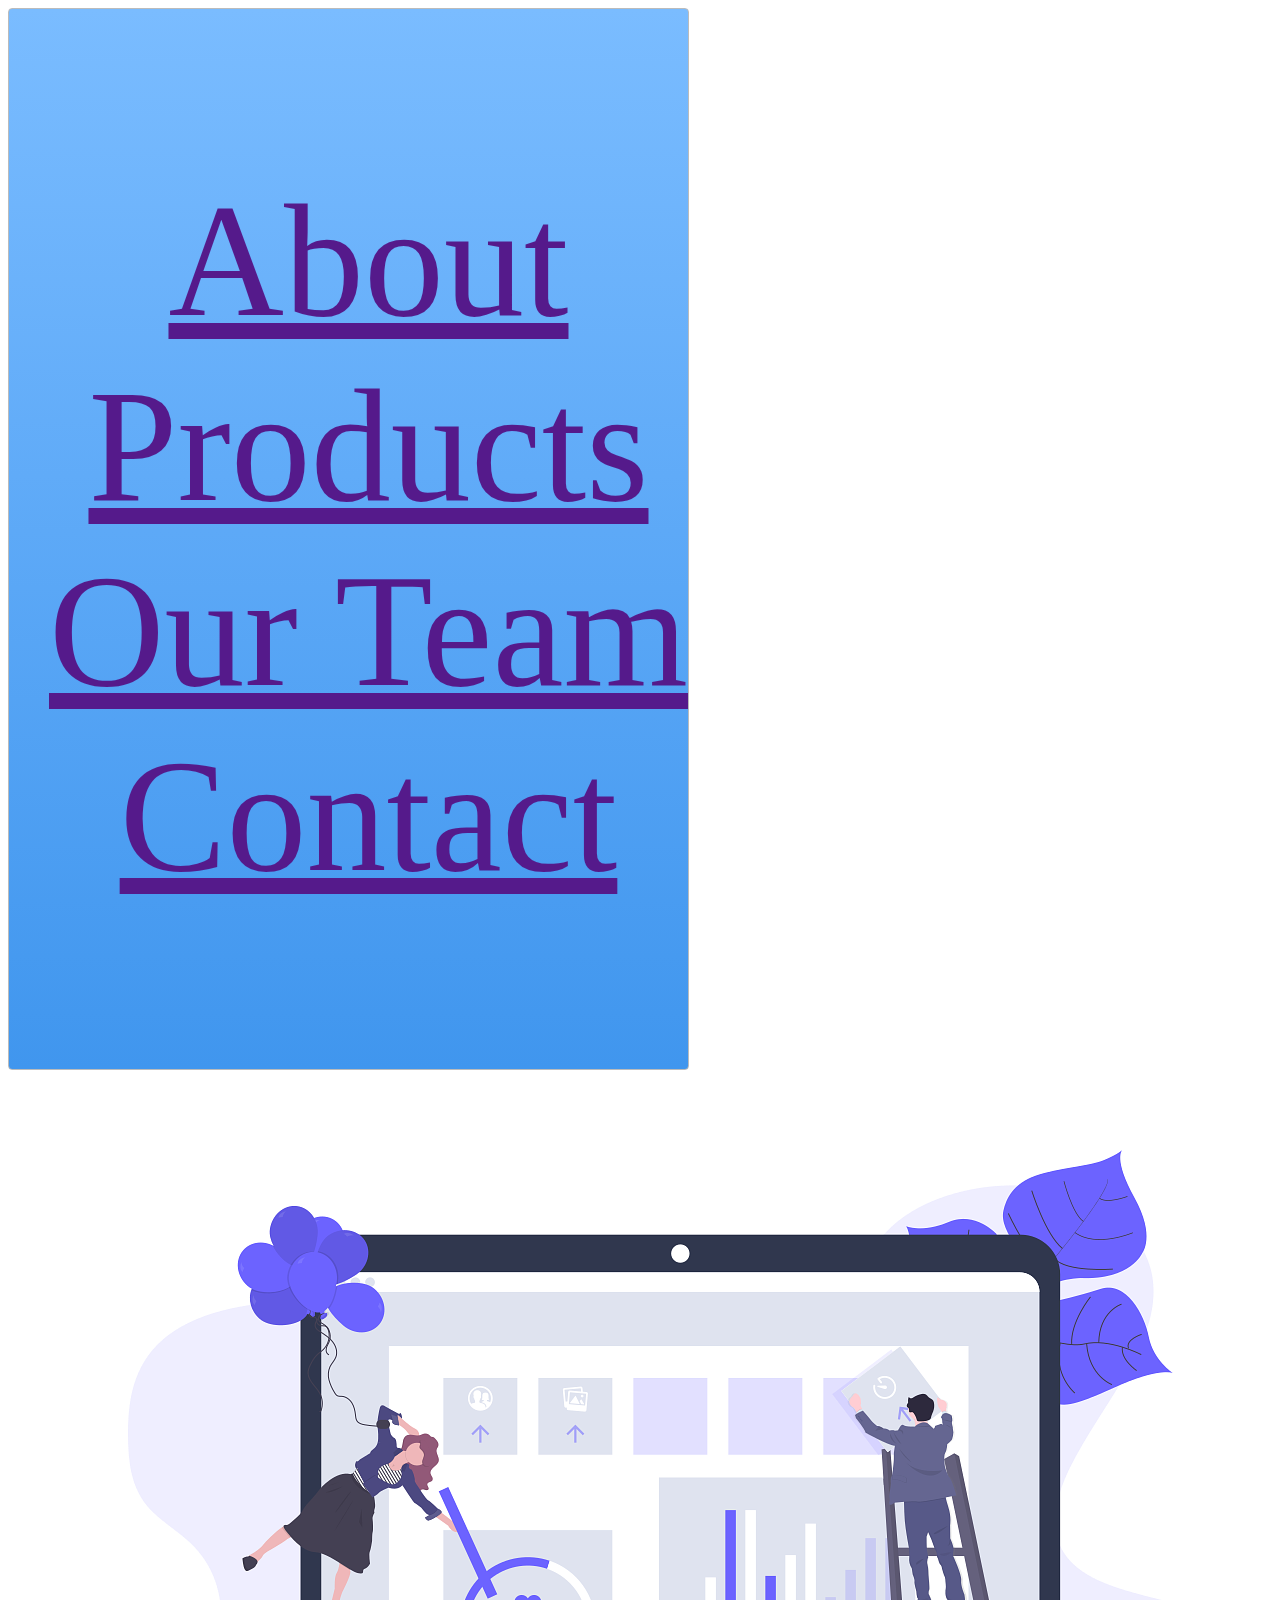
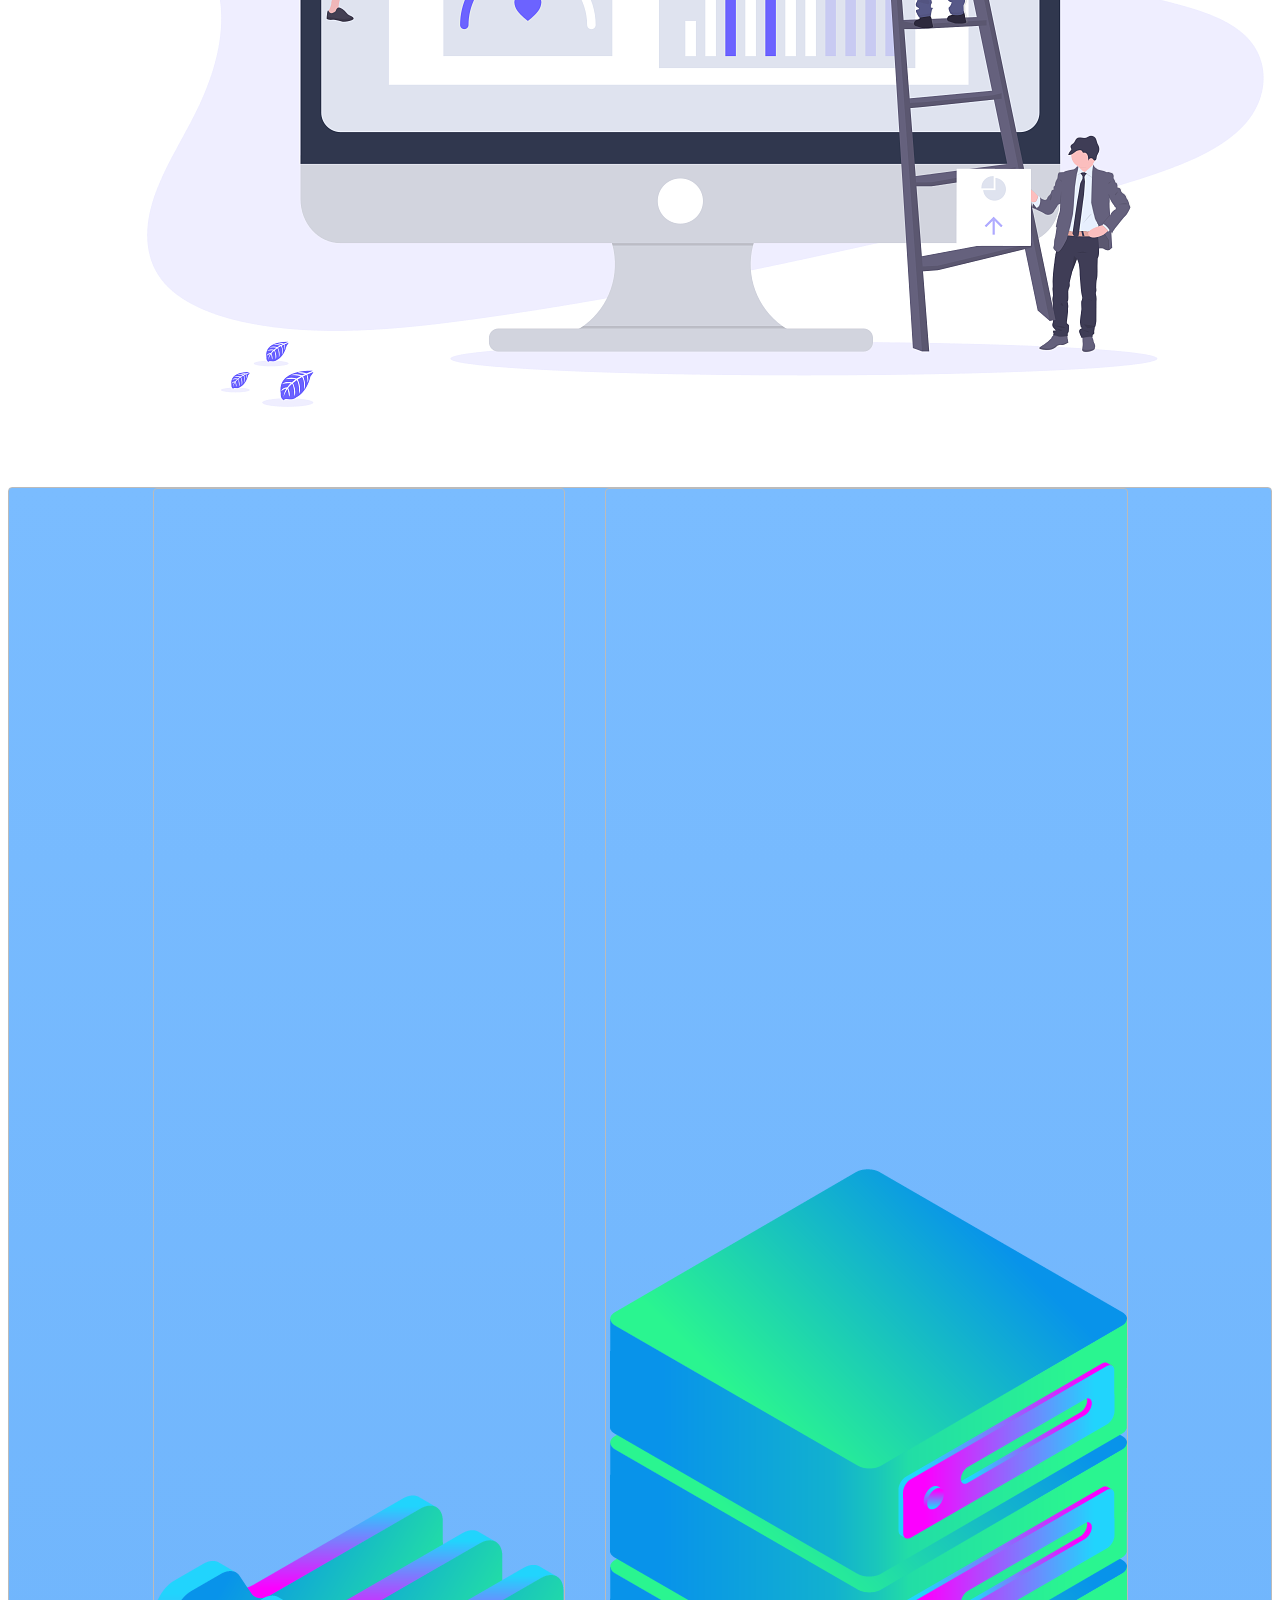
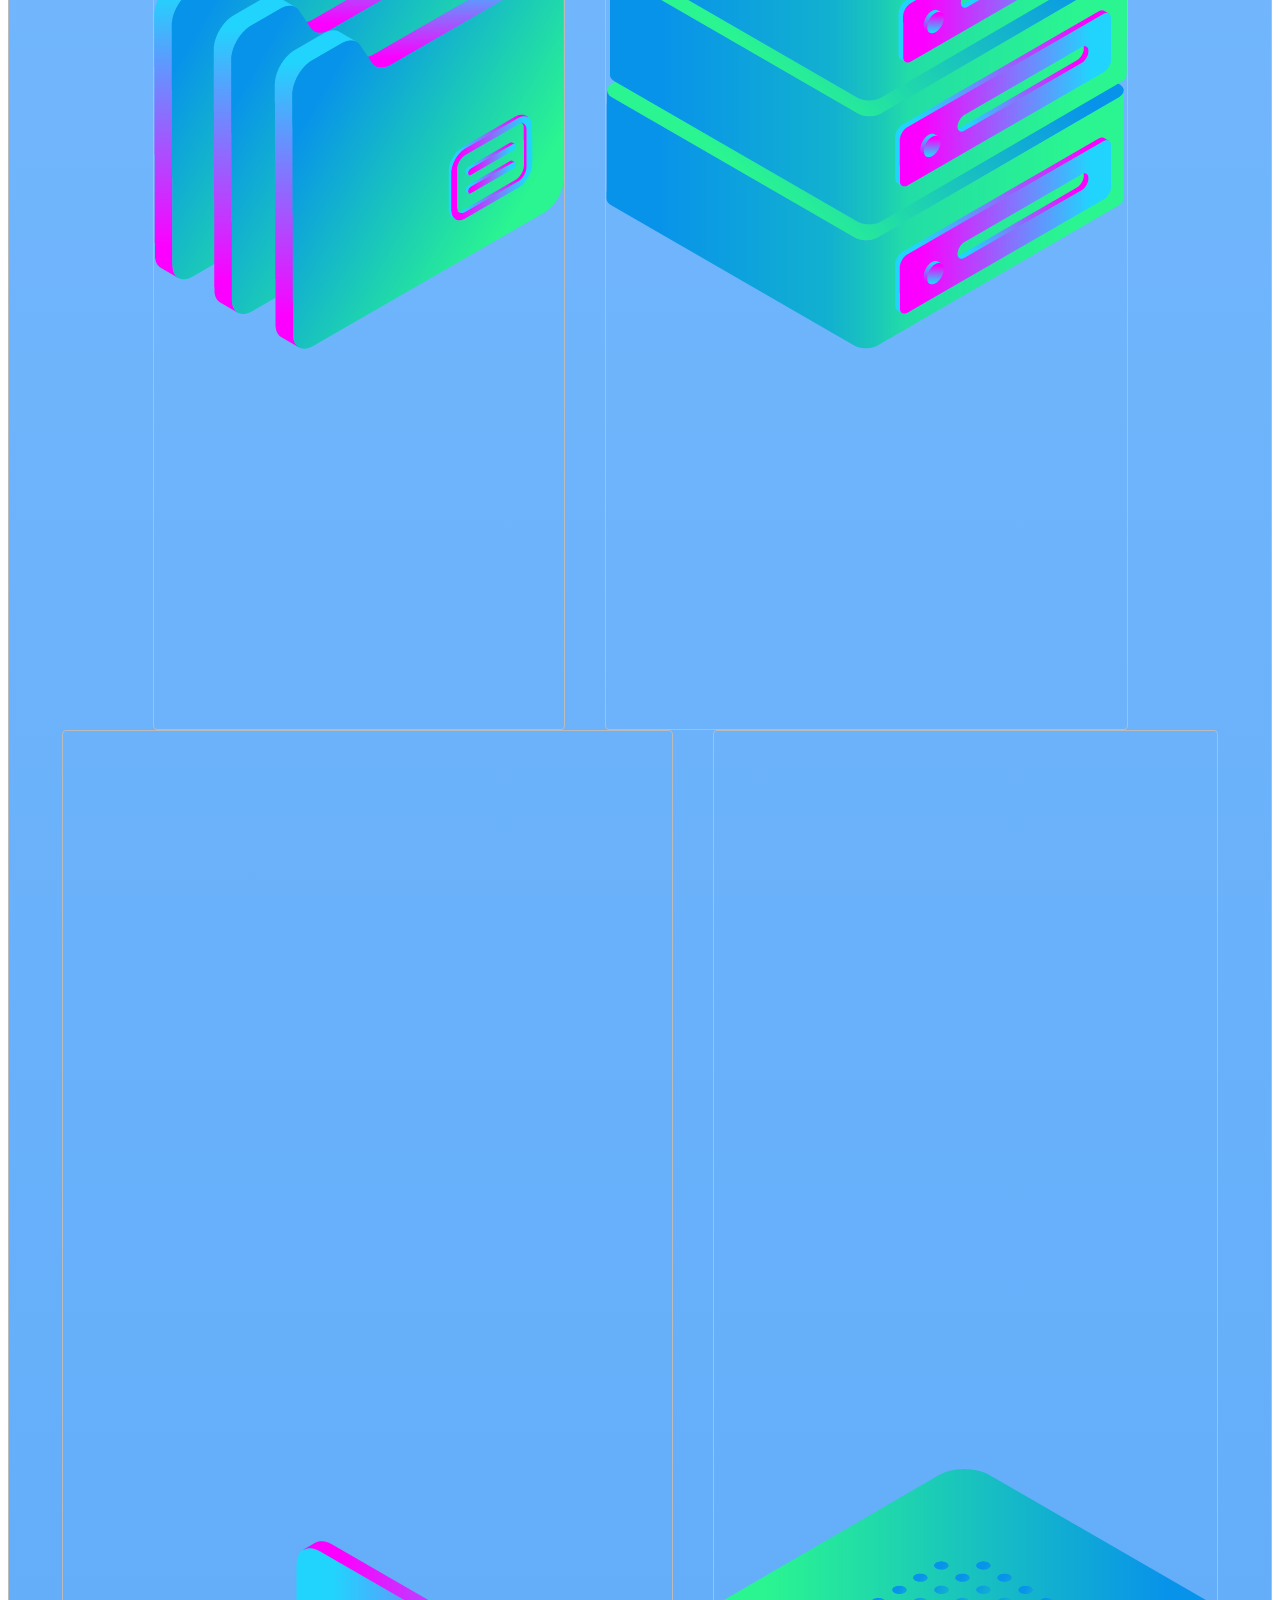
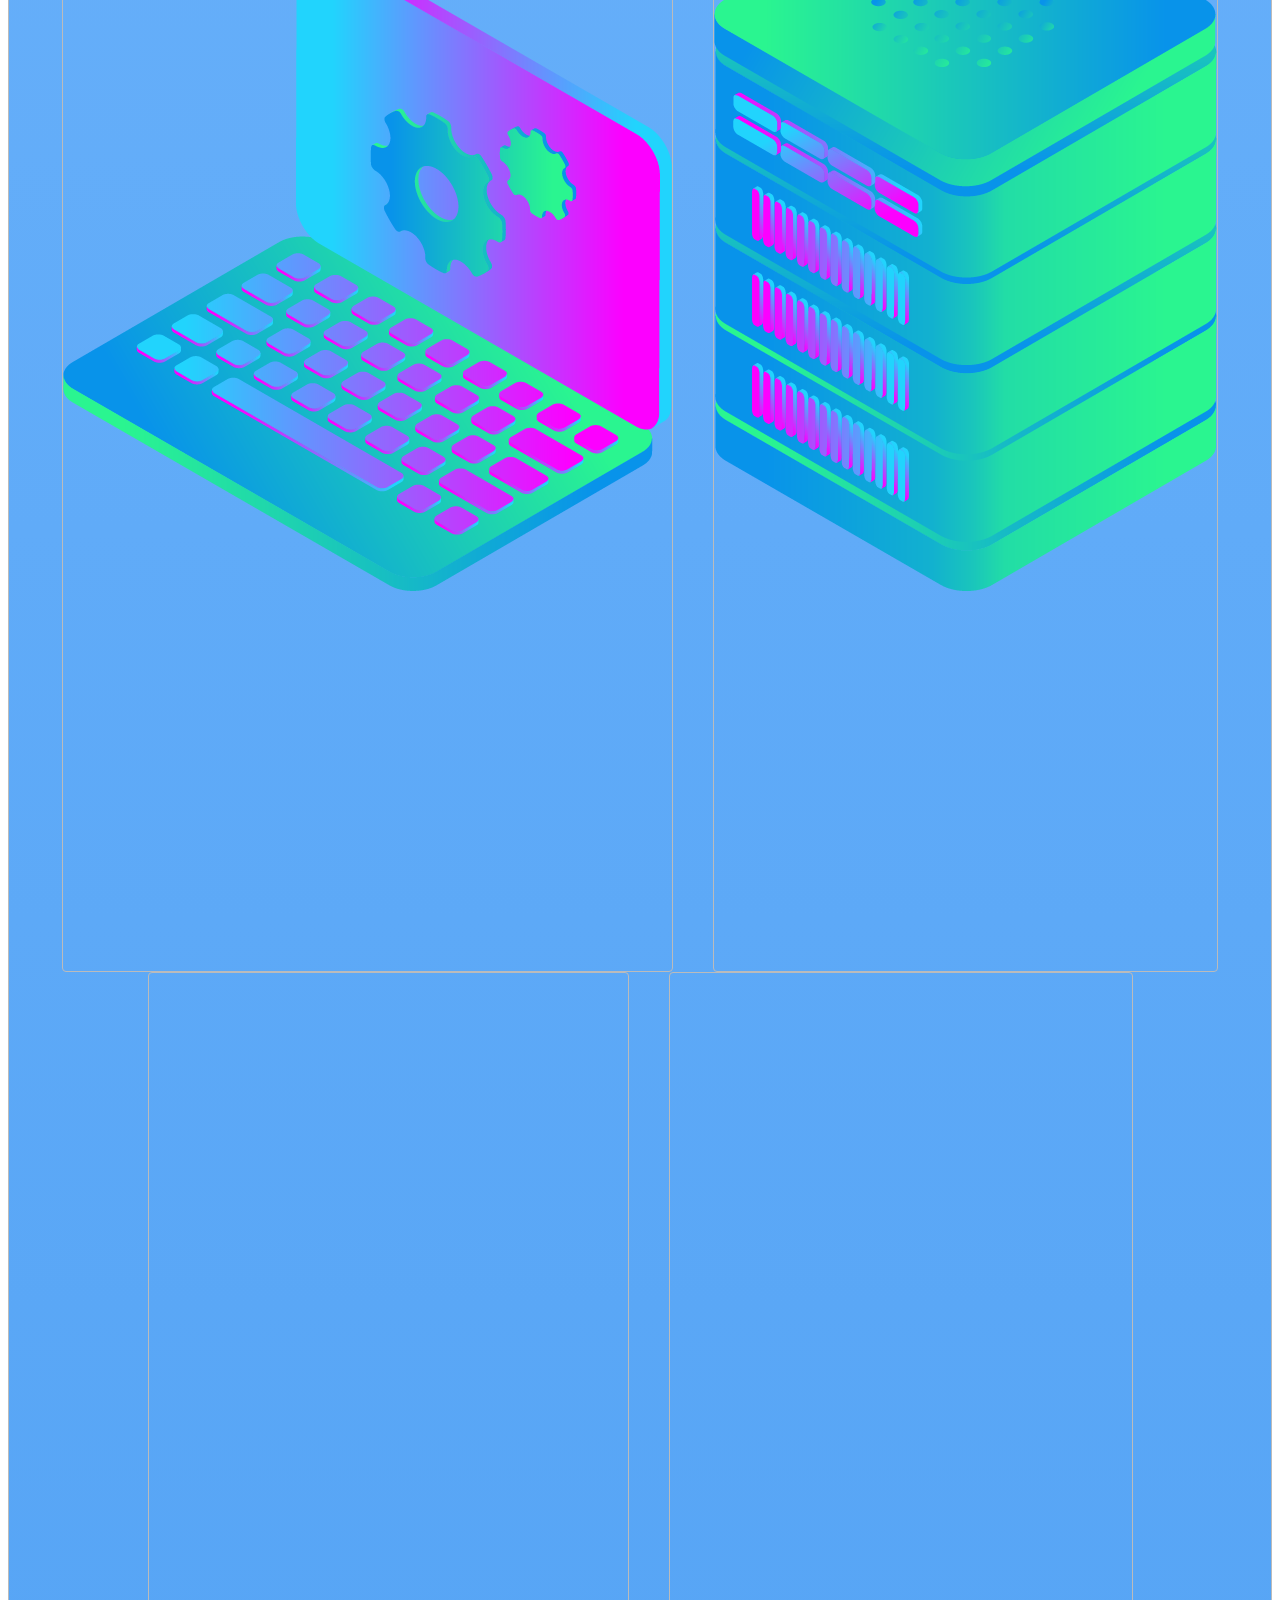
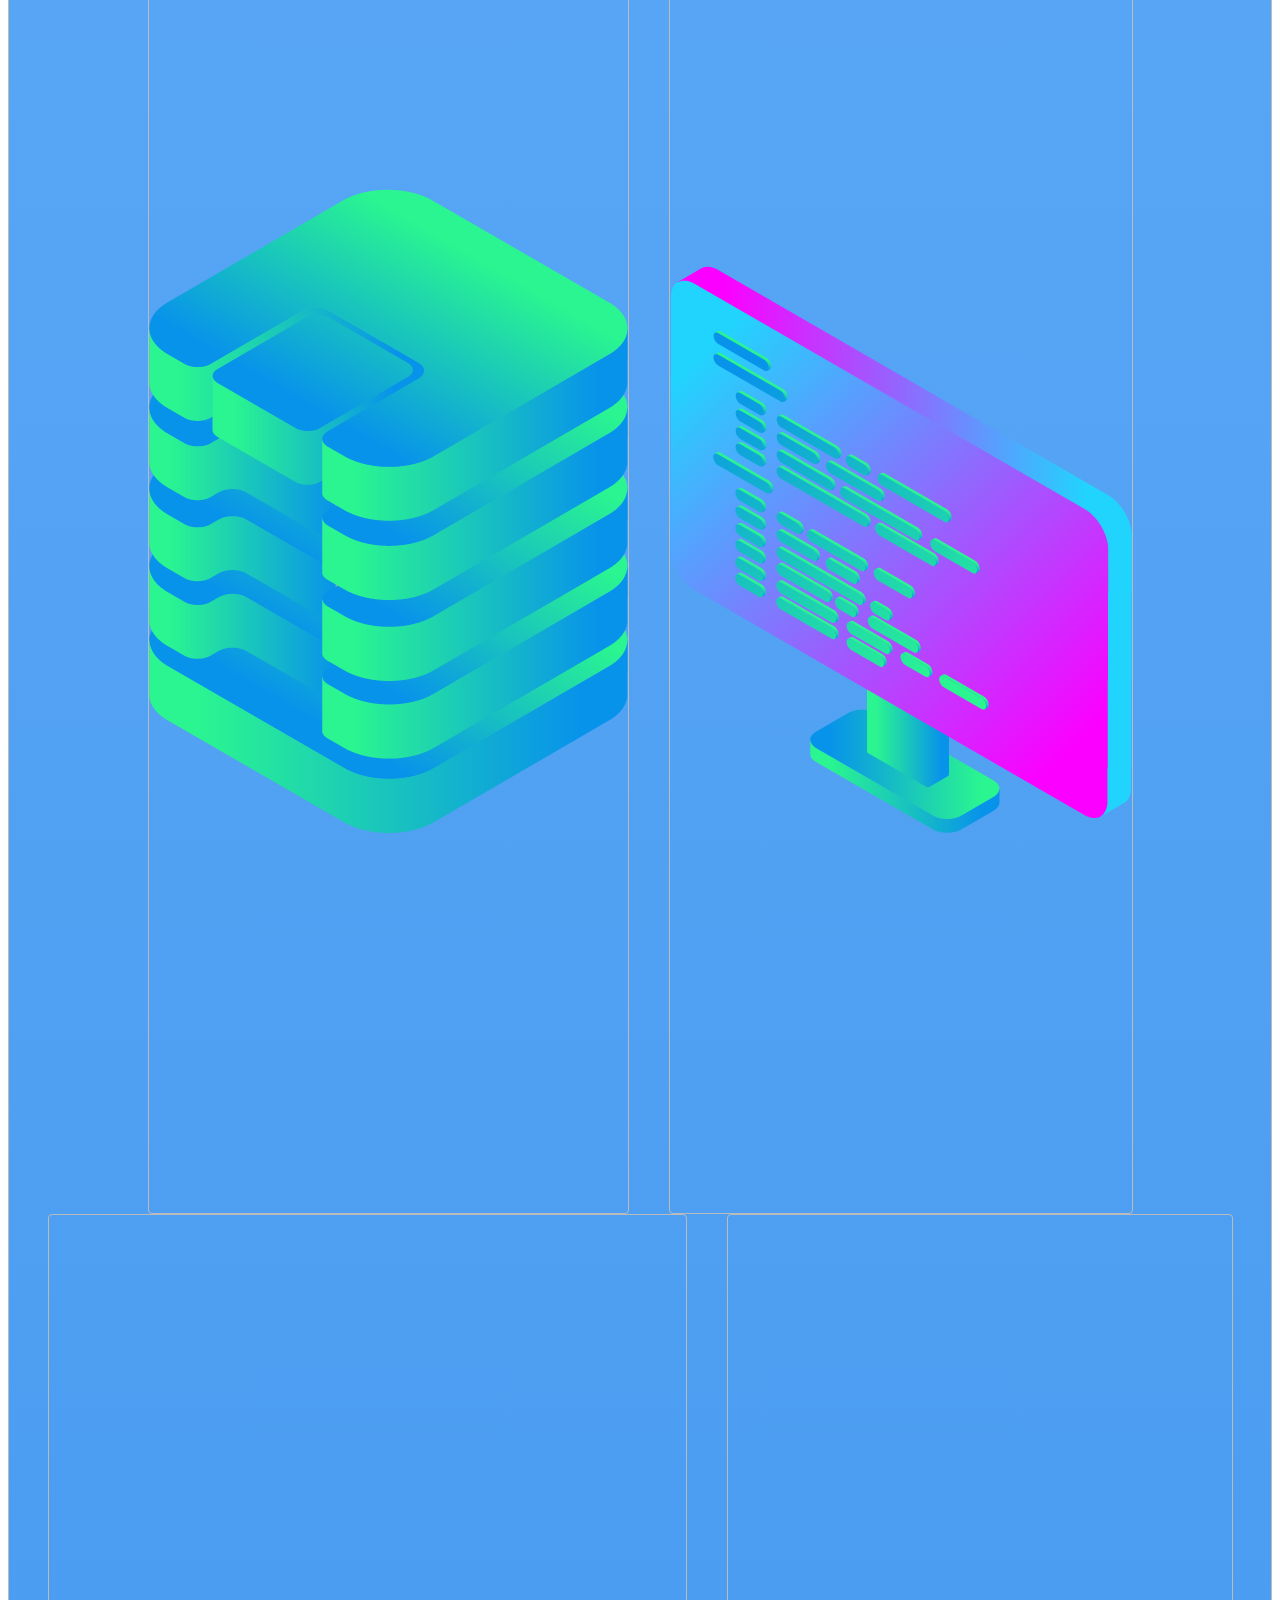
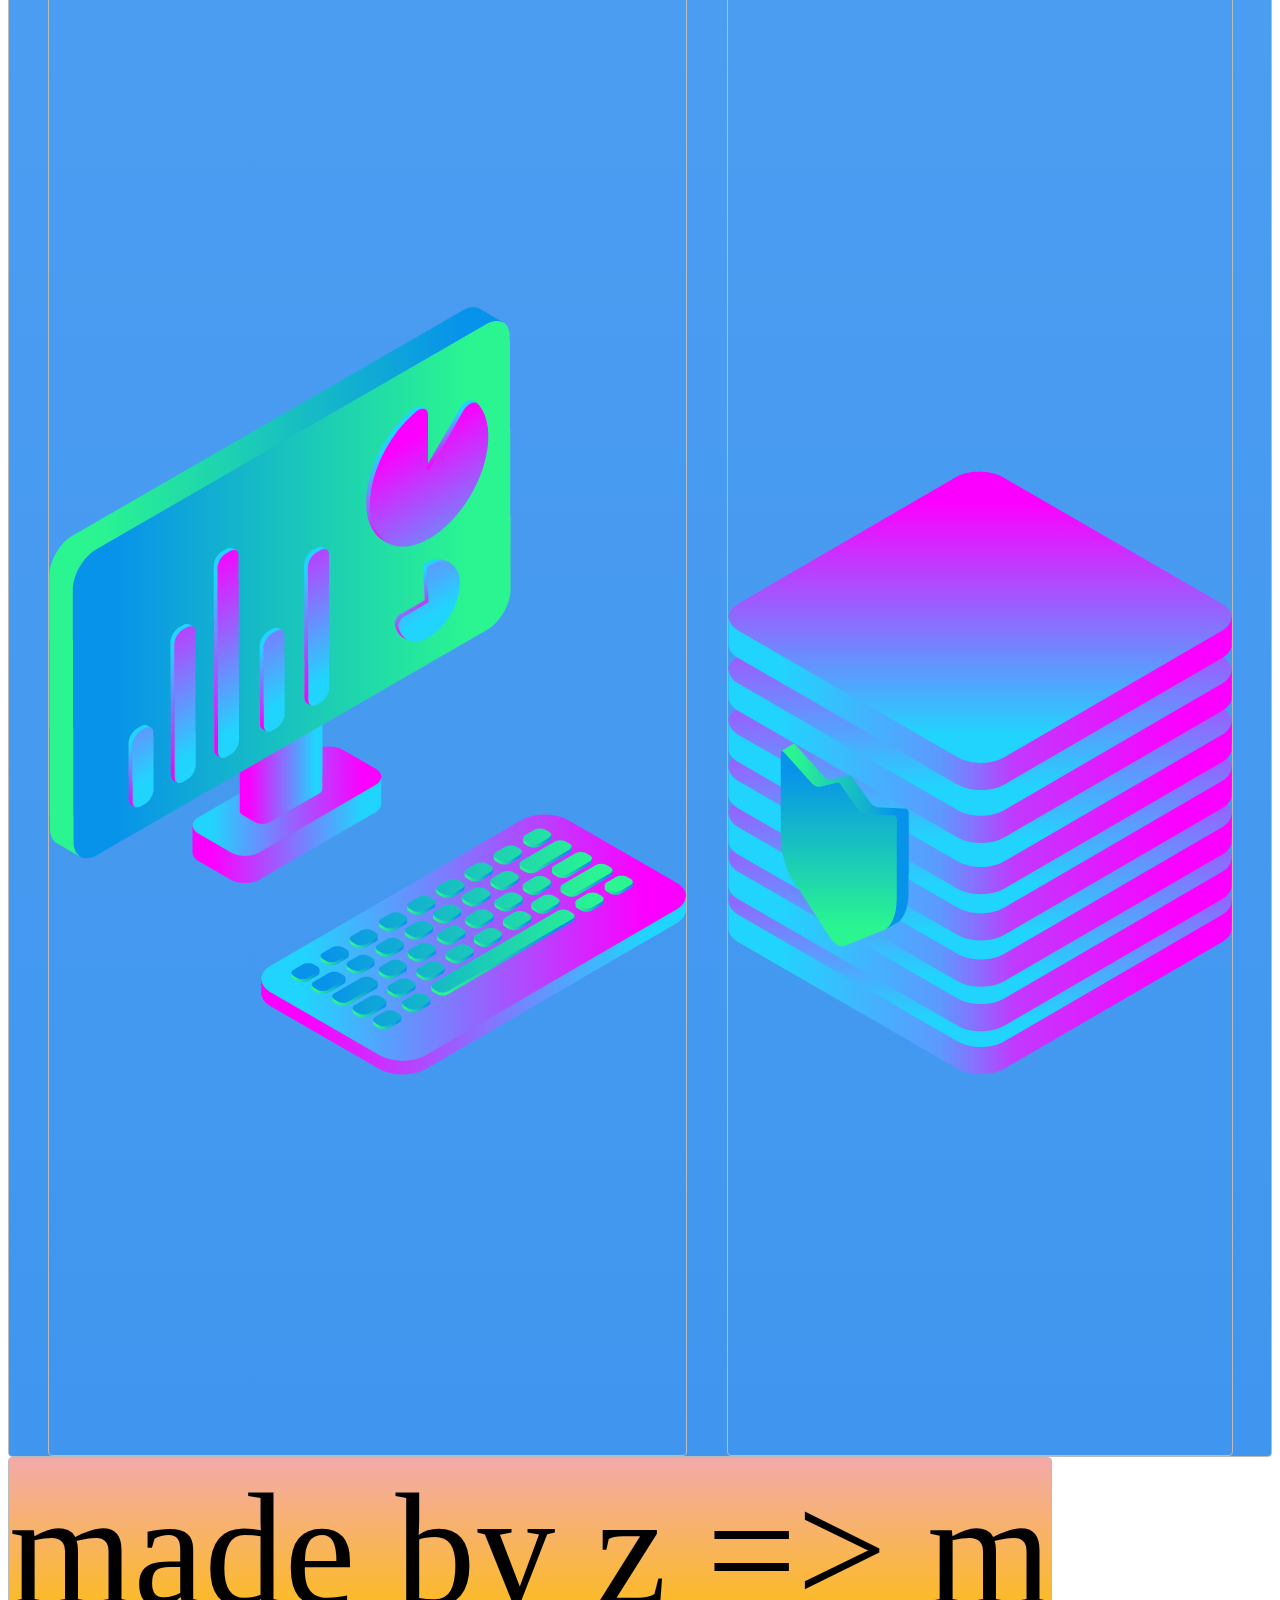
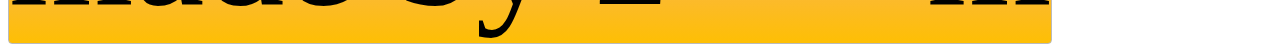
<file: index.html>
<!DOCTYPE html>
<html>
<head>
  <title>Layout Master</title>
  <link rel="stylesheet" type="text/css" href="./style.css">
</head>
<body>
  <nav class="zone blue sticky">
      <ul class="main-nav">
          <li><a href="">About</a></li>
          <li><a href="">Products</a></li>
          <li><a href="">Our Team</a></li>
          <li class="push"><a href="">Contact</a></li>
  </ul>
  </nav>
  <div class="container"><img class="cover" src="./img/undraw.png"></div>
  <div class="zone blue grid-wrapper">
    <div class="box zone"><img src="./img/files_2.png"></div>
    <div class="box zone"><img src="./img/server_2_2.png"></div>
    <div class="box zone"><img src="./img/monitor_settings_2.png"></div>
    <div class="box zone"><img src="./img/server_3.png"></div>
    <div class="box zone"><img src="./img/data_storage_2_2.png"></div>
    <div class="box zone"><img src="./img/monitor_coding_2.png"></div>
    <div class="box zone"><img src="./img/desktop_analytics_2.png"></div>
    <div class="box zone"><img src="./img/server_safe_2.png"></div>
  </div>
  <footer class="zone yellow">made by z => m</footer>
</div>
</body>
</html>
</file>
<file: style.css>
.container{
    display: grid;
    grid-template-columns: repeat(auto-fill,minmax(200px,1fr));
    gap: 20px;
    grid-template-rows: 1fr;

}

.green{
    grid-column: span 2;
    grid-row:1/3;
    justify-self: start;
}

.zone {
    cursor:pointer;
    display:inline-block;
    text-align: center;
    font-size:10em;
    border-radius:4px;
    border:1px solid #bbb;
    transition: all 0.3s linear;
}

.zone:hover {
    -webkit-box-shadow:rgba(0,0,0,0.8) 0px 5px 15px, inset rgba(0,0,0,0.15) 0px -10px 20px;
    -moz-box-shadow:rgba(0,0,0,0.8) 0px 5px 15px, inset rgba(0,0,0,0.15) 0px -10px 20px;
    -o-box-shadow:rgba(0,0,0,0.8) 0px 5px 15px, inset rgba(0,0,0,0.15) 0px -10px 20px;
    box-shadow:rgba(0,0,0,0.8) 0px 5px 15px, inset rgba(0,0,0,0.15) 0px -10px 20px;
}


/*https://paulund.co.uk/how-to-create-shiny-css-buttons*/
/***********************************************************************
 *  Green Background
 **********************************************************************/
.green{
    background: #56B870; /* Old browsers */
    background: -moz-linear-gradient(top, #56B870 0%, #a5c956 100%); /* FF3.6+ */
    background: -webkit-gradient(linear, left top, left bottom, color-stop(0%,#56B870), color-stop(100%,#a5c956)); /* Chrome,Safari4+ */
    background: -webkit-linear-gradient(top, #56B870 0%,#a5c956 100%); /* Chrome10+,Safari5.1+ */
    background: -o-linear-gradient(top, #56B870 0%,#a5c956 100%); /* Opera 11.10+ */
    background: -ms-linear-gradient(top, #56B870 0%,#a5c956 100%); /* IE10+ */
    background: linear-gradient(top, #56B870 0%,#a5c956 100%); /* W3C */
}

/***********************************************************************
 *  Red Background
 **********************************************************************/
.red{
    background: #C655BE; /* Old browsers */
    background: -moz-linear-gradient(top, #C655BE 0%, #cf0404 100%); /* FF3.6+ */
    background: -webkit-gradient(linear, left top, left bottom, color-stop(0%,#C655BE), color-stop(100%,#cf0404)); /* Chrome,Safari4+ */
    background: -webkit-linear-gradient(top, #C655BE 0%,#cf0404 100%); /* Chrome10+,Safari5.1+ */
    background: -o-linear-gradient(top, #C655BE 0%,#cf0404 100%); /* Opera 11.10+ */
    background: -ms-linear-gradient(top, #C655BE 0%,#cf0404 100%); /* IE10+ */
    background: linear-gradient(top, #C655BE 0%,#cf0404 100%); /* W3C */
}

/***********************************************************************
 *  Yellow Background
 **********************************************************************/
.yellow{
    background: #F3AAAA; /* Old browsers */
    background: -moz-linear-gradient(top, #F3AAAA 0%, #febf04 100%); /* FF3.6+ */
    background: -webkit-gradient(linear, left top, left bottom, color-stop(0%,#F3AAAA), color-stop(100%,#febf04)); /* Chrome,Safari4+ */
    background: -webkit-linear-gradient(top, #F3AAAA 0%,#febf04 100%); /* Chrome10+,Safari5.1+ */
    background: -o-linear-gradient(top, #F3AAAA 0%,#febf04 100%); /* Opera 11.10+ */
    background: -ms-linear-gradient(top, #F3AAAA 0%,#febf04 100%); /* IE10+ */
    background: linear-gradient(top, #F3AAAA 0%,#febf04 100%); /* W3C */
}

/***********************************************************************
 *  Blue Background
 **********************************************************************/
.blue{
    background: #7abcff; /* Old browsers */
    background: -moz-linear-gradient(top, #7abcff 0%, #60abf8 44%, #4096ee 100%); /* FF3.6+ */
    background: -webkit-gradient(linear, left top, left bottom, color-stop(0%,#7abcff), color-stop(44%,#60abf8), color-stop(100%,#4096ee)); /* Chrome,Safari4+ */
    background: -webkit-linear-gradient(top, #7abcff 0%,#60abf8 44%,#4096ee 100%); /* Chrome10+,Safari5.1+ */
    background: -o-linear-gradient(top, #7abcff 0%,#60abf8 44%,#4096ee 100%); /* Opera 11.10+ */
    background: -ms-linear-gradient(top, #7abcff 0%,#60abf8 44%,#4096ee 100%); /* IE10+ */
    background: linear-gradient(top, #7abcff 0%,#60abf8 44%,#4096ee 100%); /* W3C */
}

/***********************************************************************
 *  Purple Background
 **********************************************************************/
.purple {
    background: #A88BEB; /* Old browsers */
    background: -moz-linear-gradient(top, #A88BEB 0%, #F1A7F1 44%, #F8CEEC 100%); /* FF3.6+ */
    background: -webkit-gradient(linear, left top, left bottom, color-stop(0%,#A88BEB), color-stop(44%,#F1A7F1), color-stop(100%,#F8CEEC)); /* Chrome,Safari4+ */
    background: -webkit-linear-gradient(top, #A88BEB 0%,#F1A7F1 44%,#F8CEEC 100%); /* Chrome10+,Safari5.1+ */
    background: -o-linear-gradient(top, #A88BEB 0%,#F1A7F1 44%,#F8CEEC 100%); /* Opera 11.10+ */
    background: -ms-linear-gradient(top, #A88BEB 0%,#F1A7F1 44%,#F8CEEC 100%); /* IE10+ */
    background: linear-gradient(top, #A88BEB 0%,#F1A7F1 44%,#F8CEEC 100%); /* W3C */
}

/***********************************************************************
 *  Brown Background
 **********************************************************************/
.brown {
    background: #f6e6b4; /* Old browsers */
    background: -moz-linear-gradient(top, #f6e6b4 0%, #ed9017 100%); /* FF3.6+ */
    background: -webkit-gradient(linear, left top, left bottom, color-stop(0%,#f6e6b4), color-stop(100%,#ed9017)); /* Chrome,Safari4+ */
    background: -webkit-linear-gradient(top, #f6e6b4 0%,#ed9017 100%); /* Chrome10+,Safari5.1+ */
    background: -o-linear-gradient(top, #f6e6b4 0%,#ed9017 100%); /* Opera 11.10+ */
    background: -ms-linear-gradient(top, #f6e6b4 0%,#ed9017 100%); /* IE10+ */
    background: linear-gradient(top, #f6e6b4 0%,#ed9017 100%); /* W3C */
    filter: progid:DXImageTransform.Microsoft.gradient( startColorstr='#f6e6b4', endColorstr='#ed9017',GradientType=0 ); /* IE6-9 */
}
</file>
